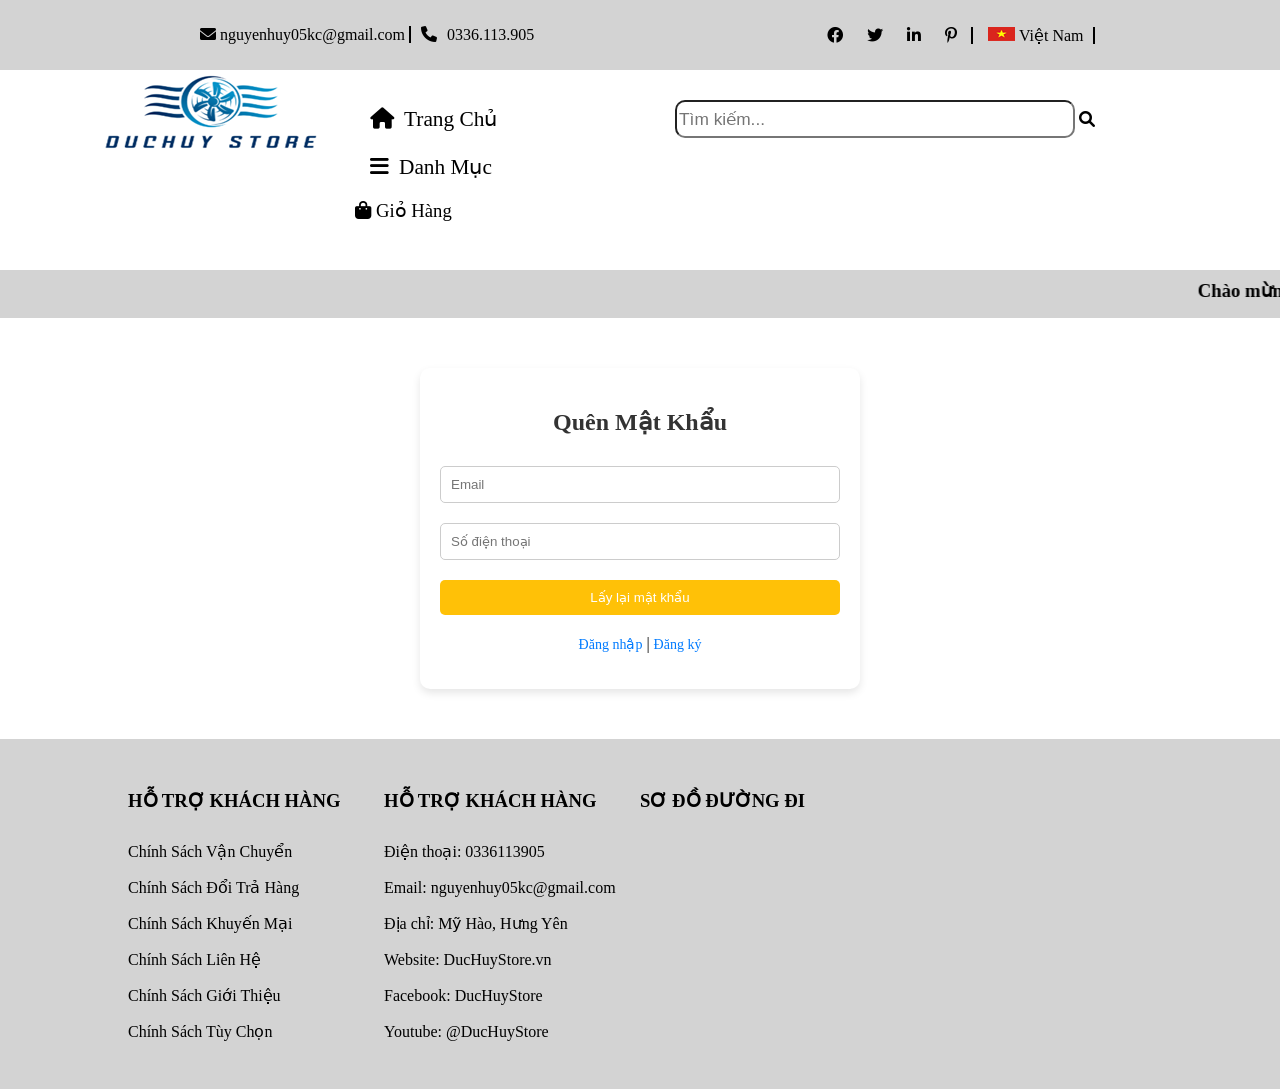
<file: html/forgotpass.html>
<html>
    <head>
        <meta charset="utf-8"/>
        <title>DucHuy Store</title>
        <meta name="viewport" content="width=device-width, initial-scale=1.0"/>
        <link rel="stylesheet" href="/css/main.css" type="text/css" />
        <link rel="stylesheet" href="/css/login.css" type="text/css" />
        <link rel="stylesheet" href="https://cdnjs.cloudflare.com/ajax/libs/font-awesome/6.0.0/css/all.min.css"/>
        <script src="/js/main.js "></script>
        <script src="/js/login.js "></script>
    </head>

    <body>
        <div id="header">
            <div id="header-top" >
                <div id="top-left" >
                    <i class="fa-solid fa-envelope"></i>
                    <a>nguyenhuy05kc@gmail.com</a> <span></span><i class="fa-solid fa-phone"></i><a style="padding-left: 10px;">0336.113.905</a>
                </div>

                <div id="top-right">
                    <i class="fa-brands fa-facebook"></i>
                    <i class="fa-brands fa-twitter"></i>
                    <i class="fa-brands fa-linkedin-in"></i>
                    <i class="fa-brands fa-pinterest-p"></i> <span></span>
                    <img src="/image/language.png" /> 
                    <a style="padding-right: 10px;">Việt Nam</a> <span></span>
                </div>

                <div id="top-login">
                    <li><a href="login.html"><i class="fa-solid fa-user"></i>Đăng nhập</a></li>
                </div>
            </div>

            <div id="header-bottom">
                <div id="logo">
                    <img class="logo" src="/image/logo.png"/>
                </div>
                <div id="menu" >
                    <div id="menu-items">
                        <ul class="menu1">
                            <li class="li1"><a class="a1" href="index.html" ><i class="fa-solid fa-house"></i>Trang Chủ</a></li>
                            <li class="li2"><a class="a1" href="#"> <i class="fa-solid fa-bars"></i>Danh Mục</a>
                                <ul>
                                    <li><a href="#">Sản Phẩm</a></li>
                                    <li><a href="#">Khuyến Mãi</a></li>
                                    <li><a href="#">Bảo Hành</a></li>
                                    <li><a href="#">Chính Sách Vận Chuyển</a></li>
                                    <li><a href="#">Tin Tức</a></li>
                                    <li><a href="#">Liên Hệ</a></li>
                                </ul>
                            </li>
                        </ul>			
                    </div>
                    <form id="find">
                        <input id="box-find" type="text" required minlength="3" maxlength="50" placeholder="Tìm kiếm..." /> <i class="fa-solid fa-magnifying-glass"></i>
                    </form>
                </div>
                <div id="scart">
                    <div class="logo1">
                        <li><a href="#"><i class="fa-solid fa-bag-shopping"></i>Giỏ Hàng</a></li>
                    </div>
                </div>
            </div>
        </div>

        <div id="container">
            <div class="thongbao">
                <marquee ><h3>Chào mừng đến với DucHuy Store! Mời bạn điền thông tin email và số điện thoại đã dùng để đăng kí tài khoản trước đó để thực hiện việc lấy lại mật khẩu!</h3></marquee>
            </div>

            <div class="form-forgot">
                <h2>Quên Mật Khẩu</h2>
                <form>
                    <input type="email" required minlength="3" maxlength="50" placeholder="Email" />
                    <input type="tel" required minlength="3" maxlength="50" placeholder="Số điện thoại" />
                    <input type="submit" value="Lấy lại mật khẩu" />
                    <div class="links">
                        <a href="login.html">Đăng nhập</a> | <a href="signup.html">Đăng ký</a>
                    </div>
                </form>
            </div>
        </div>

        <div id="footer" >
			<div id="fot">
				<div id="support" class="col-s-6 col-m-4 col-x-3">
			
					<h1>HỖ TRỢ KHÁCH HÀNG</h1>
					<ul class="sup1">
						<li><a class="sup" href="#">Chính Sách Vận Chuyển</a></li>
						<li><a class="sup" href="#">Chính Sách Đổi Trả Hàng</a></li>
						<li><a class="sup" href="#">Chính Sách Khuyến Mại</a></li>
						<li><a class="sup" href="#">Chính Sách Liên Hệ</a></li>
						<li><a class="sup" href="#">Chính Sách Giới Thiệu</a></li>
						<li><a class="sup" href="#">Chính Sách Tùy Chọn</a></li>

					</ul>
				</div>

				<div id="contact" class="col-s-6 col-m-4 col-x-3">
					<h1>HỖ TRỢ KHÁCH HÀNG</h1>
					<ul class="sup1">
						<li><a class="sup" href="#">Điện thoại: 0336113905</a></li>
						<li><a class="sup" href="#">Email: nguyenhuy05kc@gmail.com</a></li>
						<li><a class="sup" href="#">Địa chỉ: Mỹ Hào, Hưng Yên</a></li>
						<li><a class="sup" href="#">Website: DucHuyStore.vn</a></li>
						<li><a class="sup" href="#">Facebook: DucHuyStore</a></li>
						<li><a class="sup" href="#">Youtube: @DucHuyStore</a></li>

					</ul>
				</div>

				<div id="map" class="col-s-6 col-m-4 col-x-3">
					<h1>SƠ ĐỒ ĐƯỜNG ĐI</h1>
					<iframe src="https://www.google.com/maps/embed?pb=!1m18!1m12!1m3!1d3726.2818432140893!2d106.05655447552695!3d20.941193780686387!2m3!1f0!2f0!3f0!3m2!1i1024!2i768!4f13.1!3m3!1m2!1s0x3135a47e1e283027%3A0x3040976f2392b403!2zMSDEkMaw4budbmcgxJDhu5cgVGjhur8gRGnDqm4sIFRULiBC4bqnbiBZw6puIE5ow6JuLCBN4bu5IEjDoG8sIEjGsG5nIFnDqm4sIFZp4buHdCBOYW0!5e0!3m2!1svi!2s!4v1740109506269!5m2!1svi!2s" width="400" height="200" style="border:0;" allowfullscreen="" loading="lazy" referrerpolicy="no-referrer-when-downgrade"></iframe>
				</div>
			</div>
		</div>
    </body>
</html>
</file>
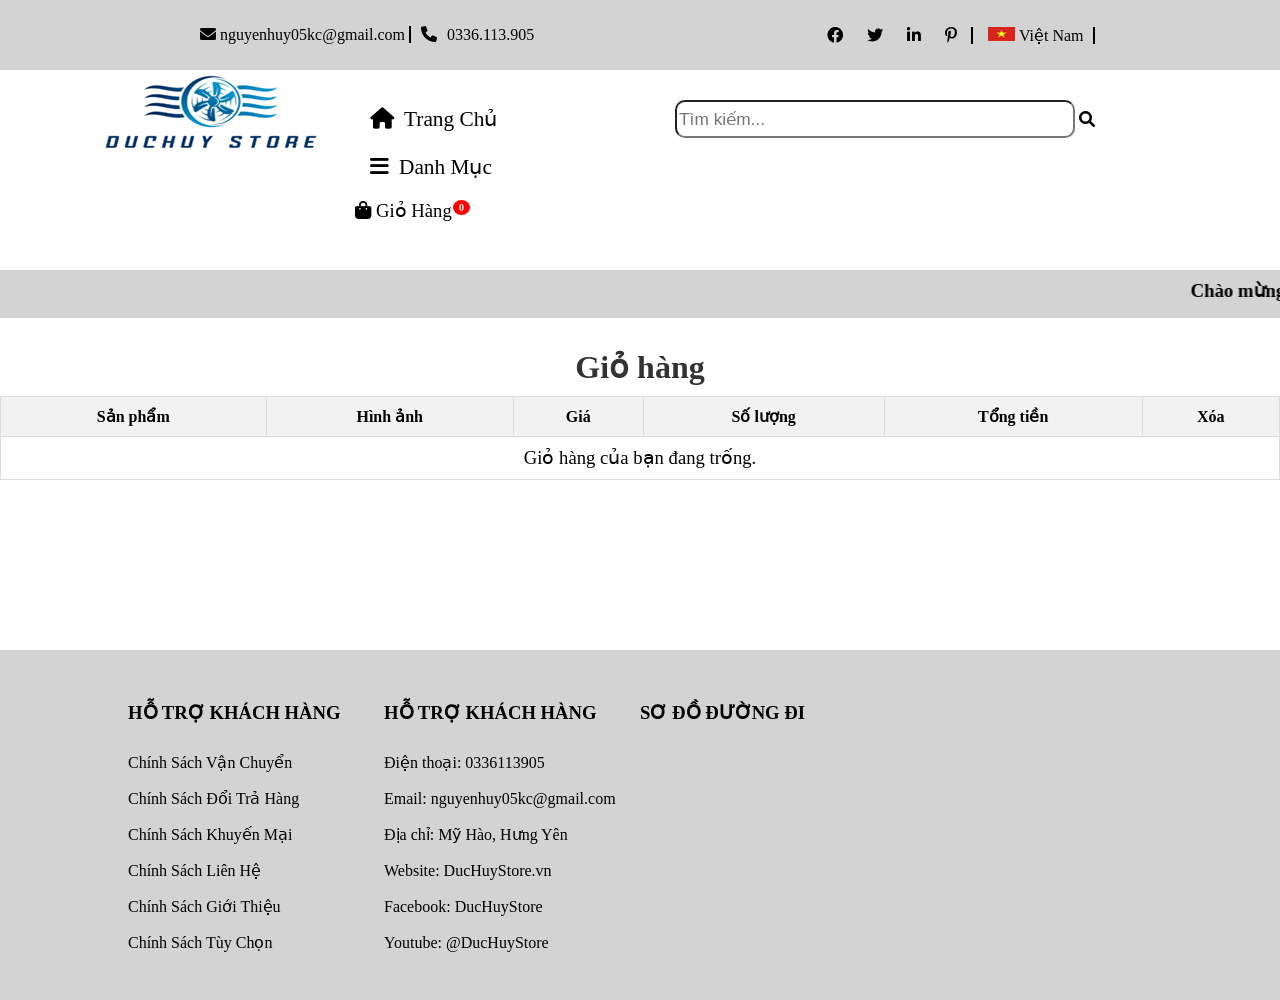
<file: html/gioHang.html>
<html>
    <head>
        <meta charset="utf-8"/>
        <title>DucHuy Store</title>
        <meta name="viewport" content="width=device-width, initial-scale=1.0"/>
        <link rel="stylesheet" href="/css/main.css" type="text/css" />
        <link rel="stylesheet" href="/css/gioHang.css" type="text/css" />
        <link rel="stylesheet" href="https://cdnjs.cloudflare.com/ajax/libs/font-awesome/6.0.0/css/all.min.css"/>
        <script src="/js/jquery-3.7.1.min.js"></script>
        <script src="/js/main.js"></script>
        <script src="/js/gioHang.js"></script>
        <script src="/js/login.js"></script>
    </head>

    <body>
        <div id="header">
            <div id="header-top" >
                <div id="top-left" >
                    <i class="fa-solid fa-envelope"></i>
                    <a>nguyenhuy05kc@gmail.com</a> <span></span><i class="fa-solid fa-phone"></i><a style="padding-left: 10px;">0336.113.905</a>
                </div>

                <div id="top-right">
                    <i class="fa-brands fa-facebook"></i>
                    <i class="fa-brands fa-twitter"></i>
                    <i class="fa-brands fa-linkedin-in"></i>
                    <i class="fa-brands fa-pinterest-p"></i> <span></span>
                    <img src="/image/language.png" /> 
                    <a style="padding-right: 10px;">Việt Nam</a> <span></span>
                </div>

                <div id="top-login">
                    <div id="auth-options" style="display: flex; align-items: center; gap: 10px;">
                        <li><a href="login.html"><i class="fa-solid fa-user"></i>Đăng nhập</a></li>
                    </div>
                </div>
            </div>
            
            <div id="header-bottom">
                <div id="logo">
                    <img class="logo" src="/image/logo.png"/>
                </div>
                <div id="menu" >
                    <div id="menu-items">
                        <ul class="menu1">
                            <li class="li1"><a class="a1" href="index.html" ><i class="fa-solid fa-house"></i>Trang Chủ</a></li>
                            <li class="li2"><a class="a1" href="#"> <i class="fa-solid fa-bars"></i>Danh Mục</a>
                                <ul class="li3">
                                    <li><a href="sanpham.html">Sản Phẩm</a></li>
                                    <li><a href="#">Khuyến Mãi</a></li>
                                    <li><a href="#">Bảo Hành</a></li>
                                    <li><a href="#">Chính Sách Vận Chuyển</a></li>
                                    <li><a href="#">Tin Tức</a></li>
                                    <li><a href="#">Liên Hệ</a></li>
                                </ul>
                            </li>
                        </ul>			
                    </div>
                    <form id="find">
                        <input id="box-find" type="text" required minlength="3" maxlength="50" placeholder="Tìm kiếm..." /> 
                        <i class="fa-solid fa-magnifying-glass" onclick="searchProduct()"></i>
                    </form>
                </div>
                <div id="scart">
                    <div class="logo1">
                        <li>
                            <a href="gioHang.html">
                                <i class="fa-solid fa-bag-shopping"></i>Giỏ Hàng
                                <span id="cart-count">0</span>
                            </a>
                        </li>
                    </div>
                </div>
            </div>
        </div>

        <div id="container">
            <div class="thongbao">
                <marquee ><h3>Chào mừng đến với DucHuy Store! Uy tín & chất lượng luôn được đặt lên hàng đâu!!!</h3></marquee>
            </div>

            <div style="font-size: 2em; font-weight: bold;color: #333;text-align: center; margin-top: 20px;padding:10px; ">Giỏ hàng</div>

            <div id="cartContainer"></div>
            <script>
                displayCart(); // Gọi hàm để hiển thị sản phẩm khi trang được tải
                updateCartCount(); // Cập nhật số lượng sản phẩm khi trang được tải
            </script>

        </div>
        
        <div id="footer" >
			<div id="fot">
				<div id="support" class="col-s-6 col-m-4 col-x-3">
			
					<h1>HỖ TRỢ KHÁCH HÀNG</h1>
					<ul class="sup1">
						<li><a class="sup" href="#">Chính Sách Vận Chuyển</a></li>
						<li><a class="sup" href="#">Chính Sách Đổi Trả Hàng</a></li>
						<li><a class="sup" href="#">Chính Sách Khuyến Mại</a></li>
						<li><a class="sup" href="#">Chính Sách Liên Hệ</a></li>
						<li><a class="sup" href="#">Chính Sách Giới Thiệu</a></li>
						<li><a class="sup" href="#">Chính Sách Tùy Chọn</a></li>

					</ul>
				</div>

				<div id="contact" class="col-s-6 col-m-4 col-x-3">
					<h1>HỖ TRỢ KHÁCH HÀNG</h1>
					<ul class="sup1">
						<li><a class="sup" href="#">Điện thoại: 0336113905</a></li>
						<li><a class="sup" href="#">Email: nguyenhuy05kc@gmail.com</a></li>
						<li><a class="sup" href="#">Địa chỉ: Mỹ Hào, Hưng Yên</a></li>
						<li><a class="sup" href="#">Website: DucHuyStore.vn</a></li>
						<li><a class="sup" href="#">Facebook: DucHuyStore</a></li>
						<li><a class="sup" href="#">Youtube: @DucHuyStore</a></li>

					</ul>
				</div>

				<div id="map" class="col-s-6 col-m-4 col-x-3">
					<h1>SƠ ĐỒ ĐƯỜNG ĐI</h1>
					<iframe src="https://www.google.com/maps/embed?pb=!1m18!1m12!1m3!1d3726.2818432140893!2d106.05655447552695!3d20.941193780686387!2m3!1f0!2f0!3f0!3m2!1i1024!2i768!4f13.1!3m3!1m2!1s0x3135a47e1e283027%3A0x3040976f2392b403!2zMSDEkMaw4budbmcgxJDhu5cgVGjhur8gRGnDqm4sIFRULiBC4bqnbiBZw6puIE5ow6JuLCBN4bu5IEjDoG8sIEjGsG5nIFnDqm4sIFZp4buHdCBOYW0!5e0!3m2!1svi!2s!4v1740109506269!5m2!1svi!2s" width="400" height="200" style="border:0;" allowfullscreen="" loading="lazy" referrerpolicy="no-referrer-when-downgrade"></iframe>
				</div>
			</div>
		</div>

        <script>
            updateCartCount(); // Cập nhật số lượng sản phẩm khi trang được tải
        </script>


    </body>



</html>
</file>
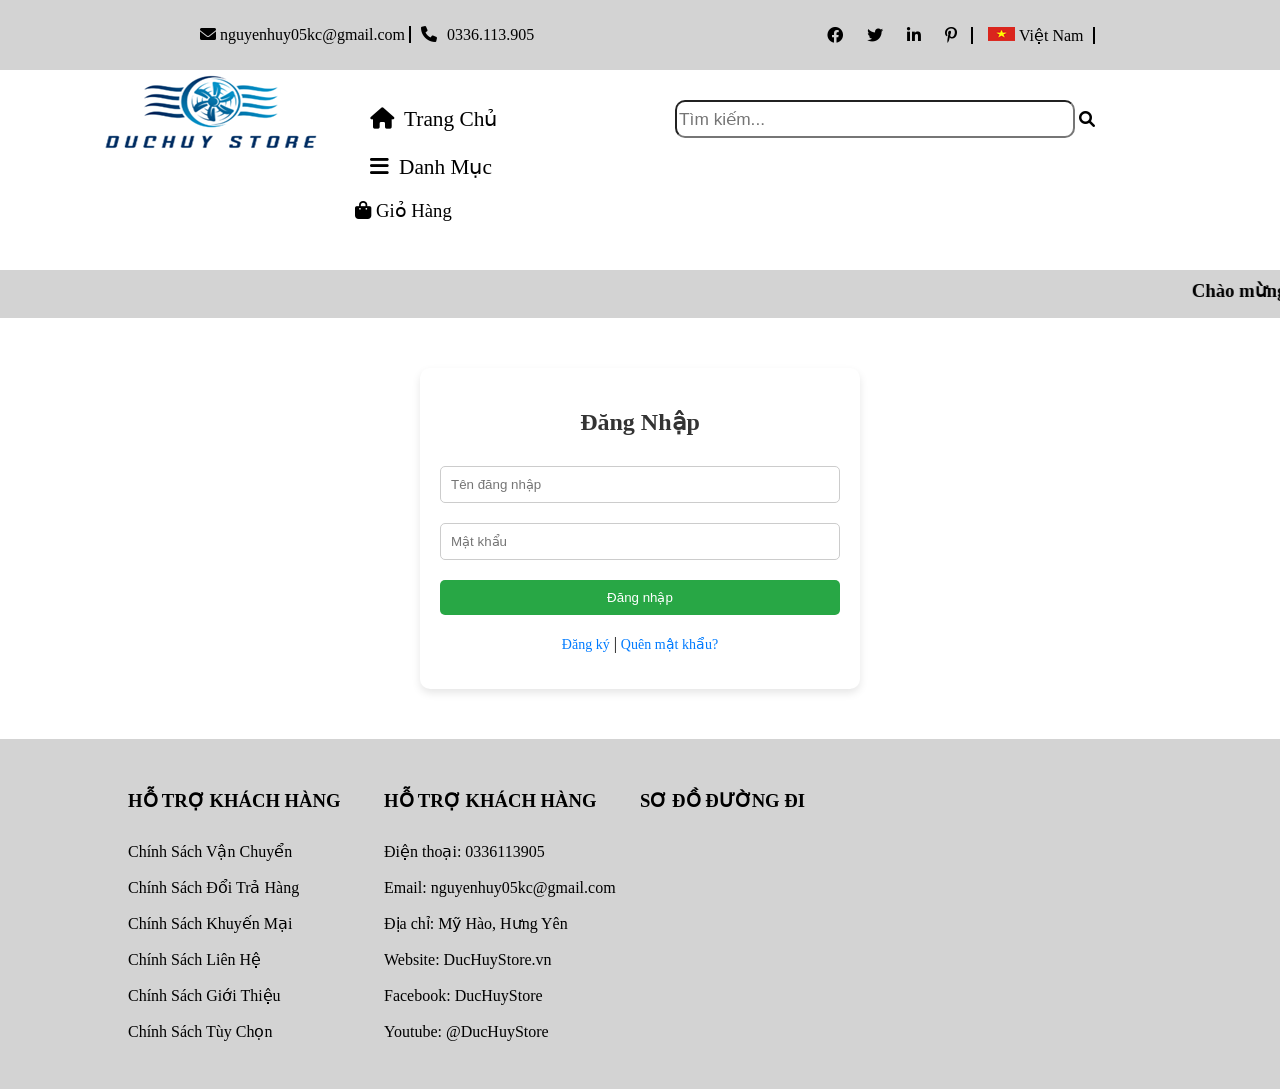
<file: html/login.html>
<html>
    <head>
        <meta charset="utf-8"/>
        <title>DucHuy Store</title>
        <meta name="viewport" content="width=device-width, initial-scale=1.0"/>
        <link rel="stylesheet" href="/css/main.css" type="text/css" />
        <link rel="stylesheet" href="/css/login.css" type="text/css" />
        <link rel="stylesheet" href="https://cdnjs.cloudflare.com/ajax/libs/font-awesome/6.0.0/css/all.min.css"/>
        <script src="/js/main.js "></script>
        <script src="/js/login.js "></script>
    </head>

    <body>
        <div id="header">
            <div id="header-top" >
                <div id="top-left" >
                    <i class="fa-solid fa-envelope"></i>
                    <a>nguyenhuy05kc@gmail.com</a> <span></span><i class="fa-solid fa-phone"></i><a style="padding-left: 10px;">0336.113.905</a>
                </div>

                <div id="top-right">
                    <i class="fa-brands fa-facebook"></i>
                    <i class="fa-brands fa-twitter"></i>
                    <i class="fa-brands fa-linkedin-in"></i>
                    <i class="fa-brands fa-pinterest-p"></i> <span></span>
                    <img src="/image/language.png" /> 
                    <a style="padding-right: 10px;">Việt Nam</a> <span></span>
                </div>

                <div id="top-login">
                    <li><a href="login.html"><i class="fa-solid fa-user"></i>Đăng nhập</a></li>
                </div>
            </div>

            <div id="header-bottom">
                <div id="logo">
                    <img class="logo" src="/image/logo.png"/>
                </div>
                <div id="menu" >
                    <div id="menu-items">
                        <ul class="menu1">
                            <li class="li1"><a class="a1" href="index.html" ><i class="fa-solid fa-house"></i>Trang Chủ</a></li>
                            <li class="li2"><a class="a1" href="#"> <i class="fa-solid fa-bars"></i>Danh Mục</a>
                                <ul>
                                    <li><a href="#">Sản Phẩm</a></li>
                                    <li><a href="#">Khuyến Mãi</a></li>
                                    <li><a href="#">Bảo Hành</a></li>
                                    <li><a href="#">Chính Sách Vận Chuyển</a></li>
                                    <li><a href="#">Tin Tức</a></li>
                                    <li><a href="#">Liên Hệ</a></li>
                                </ul>
                            </li>
                        </ul>			
                    </div>
                    <form id="find">
                        <input id="box-find" type="text" required minlength="3" maxlength="50" placeholder="Tìm kiếm..." /> <i class="fa-solid fa-magnifying-glass"></i>
                    </form>
                </div>
                <div id="scart">
                    <div class="logo1">
                        <li><a href="#"><i class="fa-solid fa-bag-shopping"></i>Giỏ Hàng</a></li>
                    </div>
                </div>
            </div>
        </div>

        <div id="container">
            <div class="thongbao">
                <marquee ><h3>Chào mừng đến với DucHuy Store! Mời bạn đăng nhập để sử dụng các dịch vụ!</h3></marquee>
            </div>

            <div class="form-login">
                <h2>Đăng Nhập</h2>
                <form method="get" action="index.html">
                    <input id="loginUser" type="text" required minlength="3" maxlength="50" placeholder="Tên đăng nhập" />
                    <input id="loginPass" type="password" required minlength="8" maxlength="200" placeholder="Mật khẩu" />
                    <input onclick="login()" type="submit" value="Đăng nhập" />
                    <div class="links">
                        <a href="signup.html">Đăng ký</a> | <a href="forgotpass.html">Quên mật khẩu?</a>
                    </div>
                </form>
            </div>

        </div>
        <div id="footer" >
			<div id="fot">
				<div id="support" class="col-s-6 col-m-4 col-x-3">
			
					<h1>HỖ TRỢ KHÁCH HÀNG</h1>
					<ul class="sup1">
						<li><a class="sup" href="#">Chính Sách Vận Chuyển</a></li>
						<li><a class="sup" href="#">Chính Sách Đổi Trả Hàng</a></li>
						<li><a class="sup" href="#">Chính Sách Khuyến Mại</a></li>
						<li><a class="sup" href="#">Chính Sách Liên Hệ</a></li>
						<li><a class="sup" href="#">Chính Sách Giới Thiệu</a></li>
						<li><a class="sup" href="#">Chính Sách Tùy Chọn</a></li>

					</ul>
				</div>

				<div id="contact" class="col-s-6 col-m-4 col-x-3">
					<h1>HỖ TRỢ KHÁCH HÀNG</h1>
					<ul class="sup1">
						<li><a class="sup" href="#">Điện thoại: 0336113905</a></li>
						<li><a class="sup" href="#">Email: nguyenhuy05kc@gmail.com</a></li>
						<li><a class="sup" href="#">Địa chỉ: Mỹ Hào, Hưng Yên</a></li>
						<li><a class="sup" href="#">Website: DucHuyStore.vn</a></li>
						<li><a class="sup" href="#">Facebook: DucHuyStore</a></li>
						<li><a class="sup" href="#">Youtube: @DucHuyStore</a></li>

					</ul>
				</div>

				<div id="map" class="col-s-6 col-m-4 col-x-3">
					<h1>SƠ ĐỒ ĐƯỜNG ĐI</h1>
					<iframe src="https://www.google.com/maps/embed?pb=!1m18!1m12!1m3!1d3726.2818432140893!2d106.05655447552695!3d20.941193780686387!2m3!1f0!2f0!3f0!3m2!1i1024!2i768!4f13.1!3m3!1m2!1s0x3135a47e1e283027%3A0x3040976f2392b403!2zMSDEkMaw4budbmcgxJDhu5cgVGjhur8gRGnDqm4sIFRULiBC4bqnbiBZw6puIE5ow6JuLCBN4bu5IEjDoG8sIEjGsG5nIFnDqm4sIFZp4buHdCBOYW0!5e0!3m2!1svi!2s!4v1740109506269!5m2!1svi!2s" width="400" height="200" style="border:0;" allowfullscreen="" loading="lazy" referrerpolicy="no-referrer-when-downgrade"></iframe>
				</div>
			</div>
		</div>
    </body>



</html>
</file>
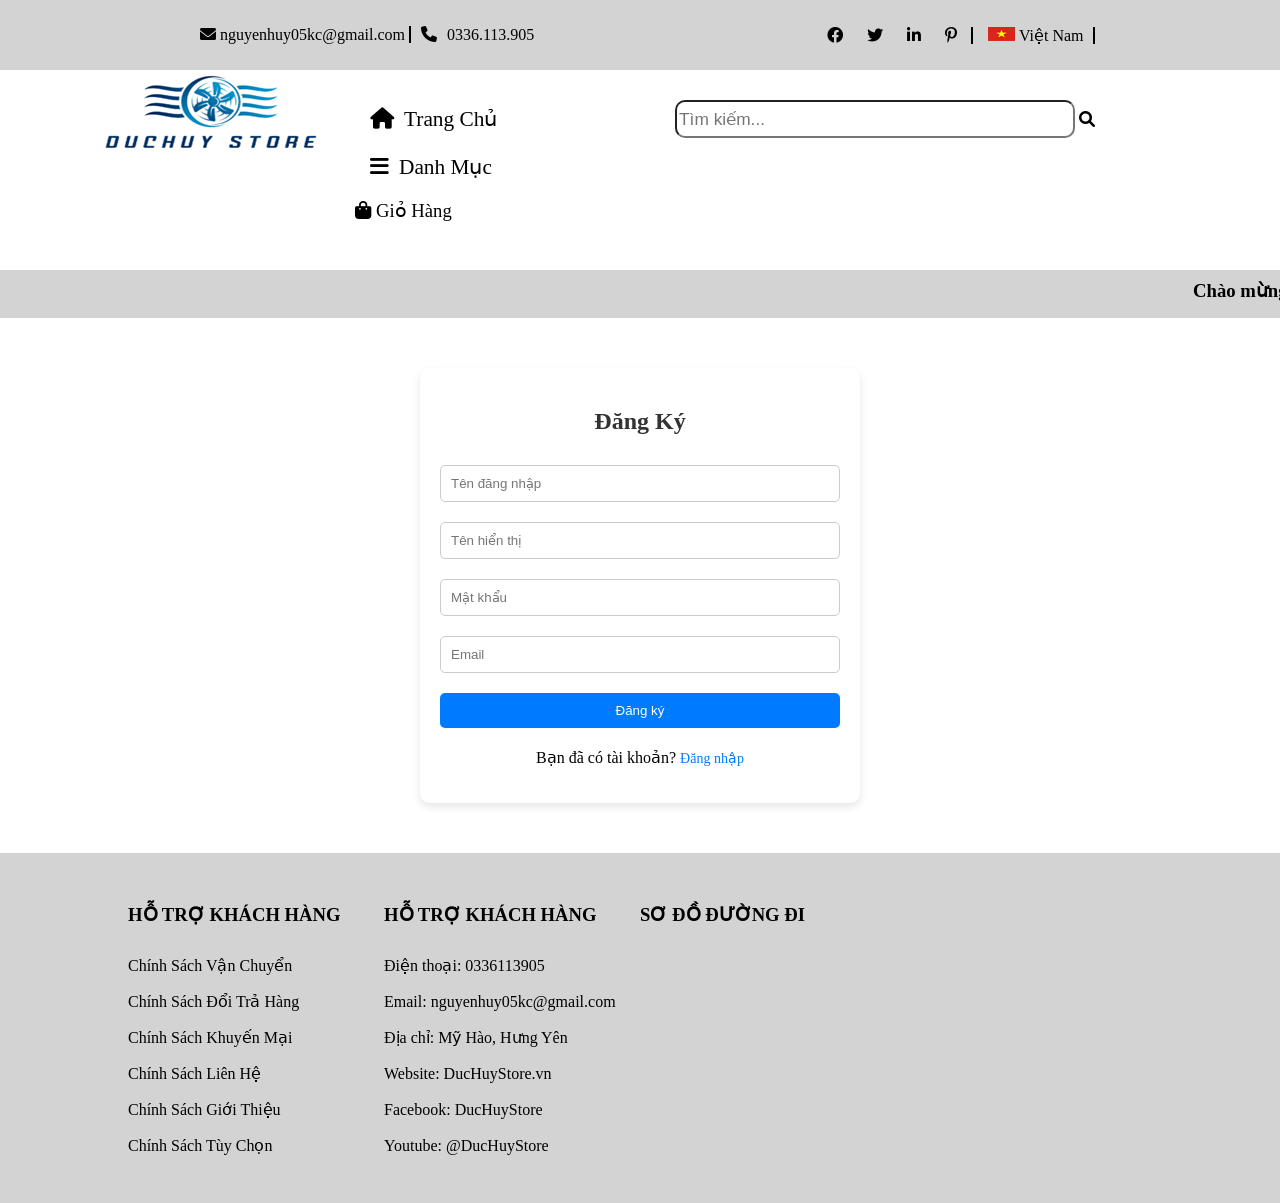
<file: html/signup.html>
<html>
    <head>
        <meta charset="utf-8"/>
        <title>DucHuy Store</title>
        <meta name="viewport" content="width=device-width, initial-scale=1.0"/>
        <link rel="stylesheet" href="/css/main.css" type="text/css" />
        <link rel="stylesheet" href="/css/login.css" type="text/css" />
        <link rel="stylesheet" href="https://cdnjs.cloudflare.com/ajax/libs/font-awesome/6.0.0/css/all.min.css"/>
        <script src="/js/main.js "></script>
        <script src="/js/login.js "></script>
        <script src="/js/jquery-3.7.1.min.js "></script>
    </head>

    <body>
        <div id="header">
            <div id="header-top" >
                <div id="top-left" >
                    <i class="fa-solid fa-envelope"></i>
                    <a>nguyenhuy05kc@gmail.com</a> <span></span><i class="fa-solid fa-phone"></i><a style="padding-left: 10px;">0336.113.905</a>
                </div>

                <div id="top-right">
                    <i class="fa-brands fa-facebook"></i>
                    <i class="fa-brands fa-twitter"></i>
                    <i class="fa-brands fa-linkedin-in"></i>
                    <i class="fa-brands fa-pinterest-p"></i> <span></span>
                    <img src="/image/language.png" /> 
                    <a style="padding-right: 10px;">Việt Nam</a> <span></span>
                </div>

                <div id="top-login">
                    <li><a href="login.html"><i class="fa-solid fa-user"></i>Đăng nhập</a></li>
                </div>
            </div>

            <div id="header-bottom">
                <div id="logo">
                    <img class="logo" src="/image/logo.png"/>
                </div>
                <div id="menu" >
                    <div id="menu-items">
                        <ul class="menu1">
                            <li class="li1"><a class="a1" href="index.html" ><i class="fa-solid fa-house"></i>Trang Chủ</a></li>
                            <li class="li2"><a class="a1" href="#"> <i class="fa-solid fa-bars"></i>Danh Mục</a>
                                <ul>
                                    <li><a href="#">Sản Phẩm</a></li>
                                    <li><a href="#">Khuyến Mãi</a></li>
                                    <li><a href="#">Bảo Hành</a></li>
                                    <li><a href="#">Chính Sách Vận Chuyển</a></li>
                                    <li><a href="#">Tin Tức</a></li>
                                    <li><a href="#">Liên Hệ</a></li>
                                </ul>
                            </li>
                        </ul>			
                    </div>
                    <form id="find">
                        <input id="box-find" type="text" required minlength="3" maxlength="50" placeholder="Tìm kiếm..." /> <i class="fa-solid fa-magnifying-glass"></i>
                    </form>
                </div>
                <div id="scart">
                    <div class="logo1">
                        <li><a href="#"><i class="fa-solid fa-bag-shopping"></i>Giỏ Hàng</a></li>
                    </div>
                </div>
            </div>
        </div>

        <div id="container">
            <div class="thongbao">
                <marquee ><h3>Chào mừng đến với DucHuy Store! Nếu bạn chưa có tài khoản hãy nhập thông tin để đăng kí tài khoản!</h3></marquee>
            </div>

            <div class="form-signup">
                <h2>Đăng Ký</h2>
                <form method="get" action="login.html">
                    <input id="registerUser" type="text" required minlength="3" maxlength="50" placeholder="Tên đăng nhập" />
                    <input id="registerDisplayName" type="text" required minlength="3" maxlength="50" placeholder="Tên hiển thị" />
                    <input id="registerPass" type="password" required minlength="10" maxlength="200" placeholder="Mật khẩu" />
                    <input id="registerEmail" type="email" required minlength="3" maxlength="50" placeholder="Email" />
                    <input onclick="registerAccount()" type="submit" value="Đăng ký" />
                    <div class="links">
                        <span>Bạn đã có tài khoản? </span><a href="login.html">Đăng nhập</a>
                    </div>
                </form>
            </div>

        </div>
        <div id="footer" >
			<div id="fot">
				<div id="support" class="col-s-6 col-m-4 col-x-3">
			
					<h1>HỖ TRỢ KHÁCH HÀNG</h1>
					<ul class="sup1">
						<li><a class="sup" href="#">Chính Sách Vận Chuyển</a></li>
						<li><a class="sup" href="#">Chính Sách Đổi Trả Hàng</a></li>
						<li><a class="sup" href="#">Chính Sách Khuyến Mại</a></li>
						<li><a class="sup" href="#">Chính Sách Liên Hệ</a></li>
						<li><a class="sup" href="#">Chính Sách Giới Thiệu</a></li>
						<li><a class="sup" href="#">Chính Sách Tùy Chọn</a></li>

					</ul>
				</div>

				<div id="contact" class="col-s-6 col-m-4 col-x-3">
					<h1>HỖ TRỢ KHÁCH HÀNG</h1>
					<ul class="sup1">
						<li><a class="sup" href="#">Điện thoại: 0336113905</a></li>
						<li><a class="sup" href="#">Email: nguyenhuy05kc@gmail.com</a></li>
						<li><a class="sup" href="#">Địa chỉ: Mỹ Hào, Hưng Yên</a></li>
						<li><a class="sup" href="#">Website: DucHuyStore.vn</a></li>
						<li><a class="sup" href="#">Facebook: DucHuyStore</a></li>
						<li><a class="sup" href="#">Youtube: @DucHuyStore</a></li>

					</ul>
				</div>

				<div id="map" class="col-s-6 col-m-4 col-x-3">
					<h1>SƠ ĐỒ ĐƯỜNG ĐI</h1>
					<iframe src="https://www.google.com/maps/embed?pb=!1m18!1m12!1m3!1d3726.2818432140893!2d106.05655447552695!3d20.941193780686387!2m3!1f0!2f0!3f0!3m2!1i1024!2i768!4f13.1!3m3!1m2!1s0x3135a47e1e283027%3A0x3040976f2392b403!2zMSDEkMaw4budbmcgxJDhu5cgVGjhur8gRGnDqm4sIFRULiBC4bqnbiBZw6puIE5ow6JuLCBN4bu5IEjDoG8sIEjGsG5nIFnDqm4sIFZp4buHdCBOYW0!5e0!3m2!1svi!2s!4v1740109506269!5m2!1svi!2s" width="400" height="200" style="border:0;" allowfullscreen="" loading="lazy" referrerpolicy="no-referrer-when-downgrade"></iframe>
				</div>
			</div>
		</div>
    </body>



</html>
</file>
<file: css/main.css>
body{
    margin: 0px;
}

#header{
    width: 100%;
    height: 150px;
}

#header-top{
    width: 100%;
    height: 70px;
    background-color: lightgrey;
    margin: auto;
    display: flex;
    justify-content: space-between;
    align-items: center;
    padding: 0 200px;
}   

#top-left{
    padding-top: 0; 
    float:left; 
    margin-left: 0;
}

#top-left span{
    border-right: 2px solid black ;
}



.fa-phone{
    margin-left: 10px;
}


#top-right{
    padding-top: 0; 
    float:left; 
    margin-left: 0;
    list-style: none;
}

#top-right span{
    border-right: 2px solid black ;
}

#top-right i{
    padding-right: 10px;
    padding-left: 10px;
}

#top-right img{
    padding-left: 15px;
}

#top-login{
    float: left;
    margin-right: 0; 
    padding-top: 10px;  
}

#top-login li a{
    text-decoration: none;
    float: right;
    padding-bottom: 15px;
    color: black;
}

#top-login li a:hover {
    text-decoration: underline;
}

#top-login li {
    display: inline;
}

#top-login i{
    padding-right: 5px;
    padding-left: 10px;
}

#header-bottom{
    width: 100%;
    height: 100px;
}

#logo{
    height: 100%;
    width: 350px;
    float: left;
    margin-top: 3px;
}

.logo{
    margin-left: 60px;
}

#menu{
    height: 100%;
    width: 880px;
    float: left;
}

#menu-items{
	width: 325px; 
	height: 48px; 
	margin-top: 25px;
    float: left;
    
}

#menu-items i{
    padding-right: 10px;
}

.menu1{
	list-style: none; 
	margin: 0px; 
	padding: 0px;
}

.li1{
	float: left;
	padding: 0px 20px; 
	line-height: 48px; 
    font-size: 16pt;
}
.a1{
	color: black; 
	text-decoration: none
}
.li2{
	float: left; 
	padding: 0px 20px;
	line-height: 48px;
    font-size: 16pt;
}

#menu ul li:hover{
	background-color:orange
}

#menu ul li:hover{
	position:relative;
}

#menu ul ul{
	margin:0px;
	padding:0px;
	display:none;
	list-style:none;
	position:absolute;
	top:48px;
	left:0px;
	background-color:#FEFEFE;
    z-index: 1;
}

#menu li li{
	width:300px;
	line-height:38px;
	border-bottom:1px solid #CCC;
	padding-left:15px;
	
}

#menu li:hover ul{
	display:block;
	
}

#menu li li a{
	text-decoration:none;
	color:#333;
}

#menu li li a:hover{
	color:white;
}

#find {
    width: 450px;
    height: 48px;
    float: left;
    margin-top: 30px;
    
}

#find i {
    cursor: pointer;
    transition: transform 0.3s ease, color 0.3s ease;
}

#find i:hover {
    transform: scale(1.5);
    color: orange;
}

#box-find{
    width: 400px; 
    line-height: 32px;
    border-radius: 10px;
    font-size: 13pt;
    
}

#scart{
    height: 100%;
    width: 200px;
    float: left;
}

#scart li a{
    text-decoration: none;
    float: left;
    color: black;
}

#scart li a:hover {
    text-decoration: underline;
}

#scart li {
    float: left;
    list-style: none;
}

#scart i{
    padding-right: 5px;
    padding-left: 5px;
}

.logo1{
    width: 130px;
    height: 48px;
    float: left;
    font-size: 14pt;
    margin-top: 30px;
    position: relative;
}

#cart-count {
    background-color: red;
    color: white;
    font-size: 10px;
    font-weight: bold;
    border-radius: 50%;
    padding: 2px 6px;
    position: absolute;
    top: 0px;
    right: 10px;
    display: inline-block;
}

.logo1 li a :hover{
    text-decoration: underline;
}

#container{
    width: 100%; 
    min-height: 500px; 
}

.thongbao marquee{
    height: 48px;
    background-color: lightgrey;
    /* visibility: hidden; */
}

.thongbao marquee h3{
    margin-top: 10px;
}

 
.nenqc{
    display: flex;
    margin: 10px;
    align-items: center;
    position: relative;
}

.nenqc #image{
    width: 100%;
    height: 500px;
    margin: auto;
}

.nenqc i{
    font-size: 20pt;
}

.nenqc i:hover{
    color: coral;
    transform: scale(1.4) ;
}

.fa-arrow-left{
    position: absolute;
    left: 20px;
}

.fa-arrow-right{
    position: absolute;
    right: 20px;
}

input{
    border-radius: 5px;
}

#sphot{
    height: auto; 
    width: 100%;
}

.title-sp{
    background-color: lightgrey;
    height: 50px;
    text-align: center;
    padding-top: 10px;
}

.body-sphot{
    display: flex;
    align-items: center;
    margin: 10px;
    
}

.body-sphot div{
    width: 250px;
    padding: auto;
    text-align: center;
    margin: auto;
}
.body-sphot img {
    width: 200px;
    height: 200px; 
    object-fit: contain; 
    transition: all 0.3s ease;
}

.body-sphot img:hover{
    transform: scale(1.2);
    filter: brightness(1.2);
}

.giohang{
    display: flex;
    padding-left: 20px;
}

.giohang a{
    margin: 5px;
    margin-left: 0;
}

.themgio input{
    border: 1px black solid;
    border-radius: 5px;
    color: black;
    background-color: white;
    font-size: 13px;
    padding: 5px;
    transition: all 0.3s ease;
}
.themgio input:hover{
    color:white;
    background-color: green;
    transform: scale(1.1);
}

.xemct input{
    color: #fff;
    background-color: red;
    font-size: 13px;
    padding: 5px;
    border: 1px black solid;
    border-radius: 5px;
    transition: all 0.3s ease;
}

.xemct input:hover{
    transform: scale(1.1);
}

.btn-show-more {
    display: flex;
    justify-content: center;
    align-items: center;
    margin: 10px auto;
    width: 50px;
    height: 50px;
    border: none;
    border-radius: 50%;
    background-color: lightgrey;
    cursor: pointer;
    transition: transform 0.3s ease, background-color 0.3s ease;
}

.btn-show-more i {
    font-size: 20px;
}

.btn-show-more:hover {
    transform: scale(1.2);
    background-color: coral;
}

#footer{
	width:100%;
	height:350px;
	background-color:lightgrey;
	clear:both;
}

#fot{
	width: 80%; 
	height: 100%; 
	margin: auto;
}

#support{
	width: 25%;
	height: 100%; 
	line-height: 36px;
	float: left;
}

#support h1{
	font-size: 14pt;
	color: 14pt; 
	line-height: 40px;
	color: black; 
	padding-top: 30px;
}

.sup1{
	list-style: none;
	margin: 0px; 
	padding: 0px;
}


.sup{
	text-decoration: none; 
	color: black;
}

#contact{
	width: 25%;
	height: 100%;
	line-height: 36px;
	float: left;
}

#contact h1 {
	font-size: 14pt; 
	color: 14pt; 
	line-height: 40px; 
	color: black; 
	padding-top: 30px;
}

#map{
	width: 25%; 
	height: 100%; 
	line-height: 36px;
	float: left;
}

#map h1{
	font-size: 14pt; 
	color: 14pt; 
	line-height: 40px;
	color: black; 
	padding-top: 30px;
}


#auth-options span {
    font-size: 14px;
    font-weight: bold;
    color: black;
}

#auth-options button {
    border: none;
    background-color: red;
    color: white;
    padding: 5px 10px;
    border-radius: 5px;
    cursor: pointer;
    transition: background-color 0.3s ease;
}

#auth-options button:hover {
    background-color: darkred;
}

#news {
    margin: 20px auto;
    width: 90%;
    text-align: center;
}

#news h2 {
    font-size: 24px;
    margin-bottom: 20px;
    color: black;
}

.news-item {
    display: inline-block;
    width: 250px;
    margin: 10px;
    text-align: center;
    position: relative;
    padding-bottom: 20px;
}

.news-item img {
    width: 100%;
    height: 150px;
    object-fit: cover;
    border-radius: 10px;
    transition: transform 0.3s ease;
}

.news-item img:hover {
    transform: scale(1.1);
}

.news-item p {
    margin: 10px 0;
    font-size: 14px;
    color: black;
}

.news-item button.read-more {
    background-color: orange;
    color: white;
    border: none;
    padding: 10px 15px;
    border-radius: 5px;
    cursor: pointer;
    font-size: 14px;
    transition: background-color 0.3s ease, transform 0.3s ease;
}

.news-item button.read-more:hover {
    background-color: darkorange;
    transform: scale(1.1);
}
</file>
<file: css/login.css>
/*đăng nhập**/
.form-login {
    max-width: 400px;
    margin: 50px auto;
    padding: 20px;
    background: #fff;
    border-radius: 10px;
    box-shadow: 0 4px 8px rgba(0, 0, 0, 0.1);
}
.form-login h2 {
    text-align: center;
    margin-bottom: 20px;
    color: #333;
}
.form-login input {
    width: 100%;
    padding: 10px;
    margin: 10px 0;
    border: 1px solid #ccc;
    border-radius: 5px;
}
.form-login input[type="submit"] {
    background-color: #28a745;
    color: white;
    border: none;
    cursor: pointer;
    transition: background-color 0.3s ease;
}
.form-login input[type="submit"]:hover {
    background-color: #218838;
}
.form-login a {
    color: #007bff;
    text-decoration: none;
    font-size: 14px;
}
.form-login a:hover {
    text-decoration: underline;
}
.form-login .links {
    text-align: center;
    margin-top: 10px;
}

/* SignUp */
.form-signup {
    max-width: 400px;
    margin: 50px auto;
    padding: 20px;
    background: #fff;
    border-radius: 10px;
    box-shadow: 0 4px 8px rgba(0, 0, 0, 0.1);
}
.form-signup h2 {
    text-align: center;
    margin-bottom: 20px;
    color: #333;
}
.form-signup input {
    width: 100%;
    padding: 10px;
    margin: 10px 0;
    border: 1px solid #ccc;
    border-radius: 5px;
}
.form-signup input[type="submit"] {
    background-color: #007bff;
    color: white;
    border: none;
    cursor: pointer;
    transition: background-color 0.3s ease;
}
.form-signup input[type="submit"]:hover {
    background-color: #0056b3;
}
.form-signup a {
    color: #007bff;
    text-decoration: none;
    font-size: 14px;
}
.form-signup a:hover {
    text-decoration: underline;
}
.form-signup .links {
    text-align: center;
    margin-top: 10px;
}

/* Quên mk */
.form-forgot {
    max-width: 400px;
    margin: 50px auto;
    padding: 20px;
    background: #fff;
    border-radius: 10px;
    box-shadow: 0 4px 8px rgba(0, 0, 0, 0.1);
}
.form-forgot h2 {
    text-align: center;
    margin-bottom: 20px;
    color: #333;
}
.form-forgot input {
    width: 100%;
    padding: 10px;
    margin: 10px 0;
    border: 1px solid #ccc;
    border-radius: 5px;
}
.form-forgot input[type="submit"] {
    background-color: #ffc107;
    color: white;
    border: none;
    cursor: pointer;
    transition: background-color 0.3s ease;
}
.form-forgot input[type="submit"]:hover {
    background-color: #e0a800;
}
.form-forgot a {
    color: #007bff;
    text-decoration: none;
    font-size: 14px;
}
.form-forgot a:hover {
    text-decoration: underline;
}
.form-forgot .links {
    text-align: center;
    margin-top: 10px;
}
</file>
<file: css/gioHang.css>
/* -------------------------CSS cho gio hang-------------------------*/
h2 {
    text-align: center;
    margin-top: 20px;
    font-size: 24px;
    color: #333;
}

#cart-items {
    max-width: 600px;
    margin: 20px auto;
    padding: 10px;
    border: 1px solid #ddd;
    border-radius: 5px;
}

.cart-item {
    display: flex;
    justify-content: space-between;
    padding: 10px 0;
    border-bottom: 1px solid #eee;
}

#total-price {
    font-size: 20px;
    color: #ff6600;
}

button {
    background-color: #28a745;
    color: #ffffff;
    padding: 10px 15px 10px 10px;
    border: none;
    border-radius: 5px;
    cursor: pointer;
    text-align: center;
    margin: auto;
}

button:hover {
    background-color: #218838;
}

table {
    width: 100%;
    border-collapse: collapse;
}

th, td {
    padding: 10px;
    text-align: center;
    border: 1px solid #ddd;
}

th {
    background-color: #f2f2f2;
}

.cart-item img {
    max-width: 100px;
}
</file>
